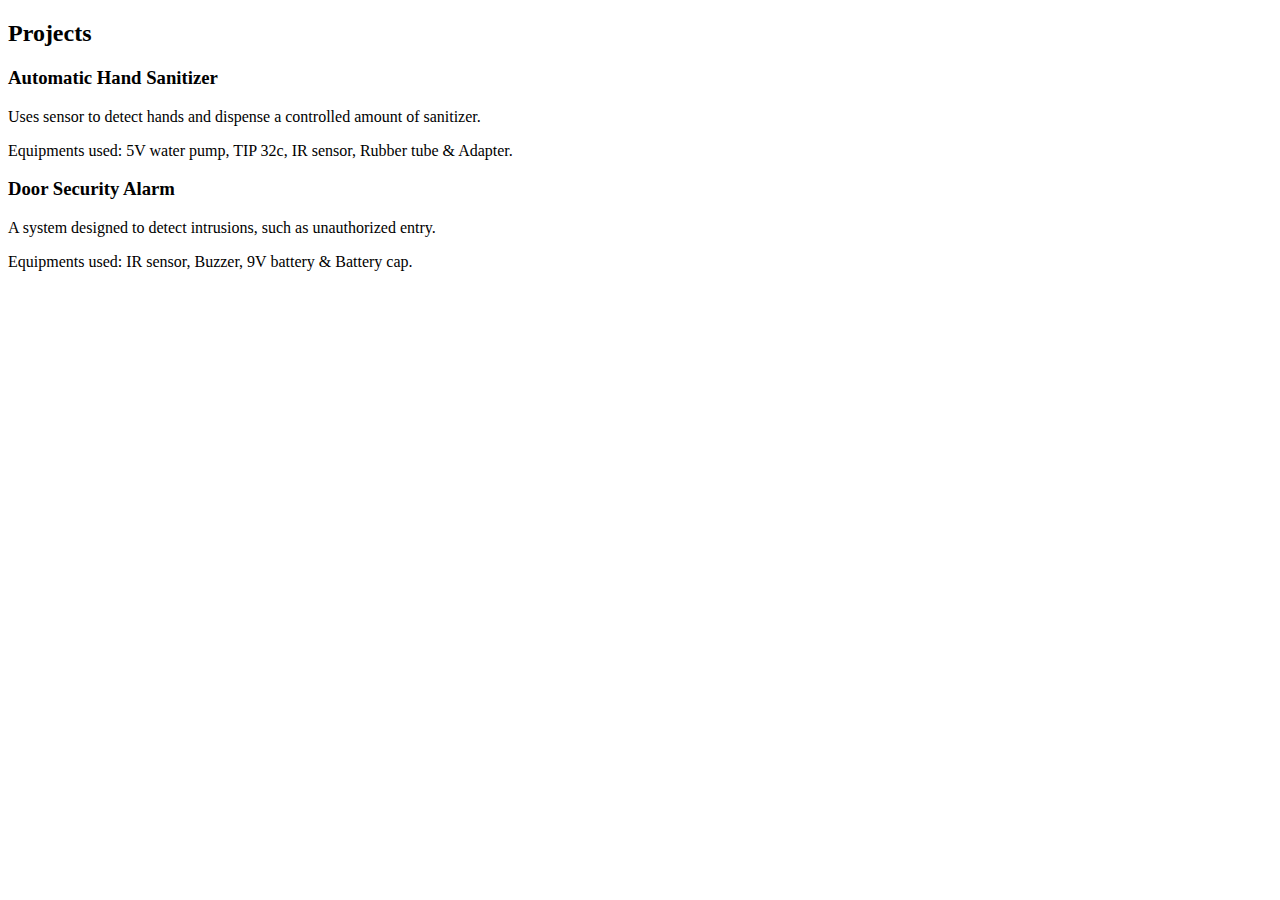
<file: portfolio.html>
<!DOCTYPE html>
<html lang="en">
<head>
    <meta charset="UTF-8">
    <meta name="viewport" content="width=device-width, initial-scale=1.0">
    <title>Piyush Behera | Portfolio</title>
</head>
<body>
    <h2>Projects</h2>
    <div>
        <h3>Automatic Hand Sanitizer</h3>
        <p>Uses sensor to detect hands and dispense a controlled amount of sanitizer.</p>
        <p>Equipments used: 5V water pump, TIP 32c, IR sensor, Rubber tube & Adapter.</p>
    </div>
    <div>
        <h3>Door Security Alarm</h3>
        <p>A system designed to detect intrusions, such as unauthorized entry.</p>
        <p>Equipments used: IR sensor, Buzzer, 9V battery & Battery cap.</p>
    </div>
</body>
</html>
</file>
